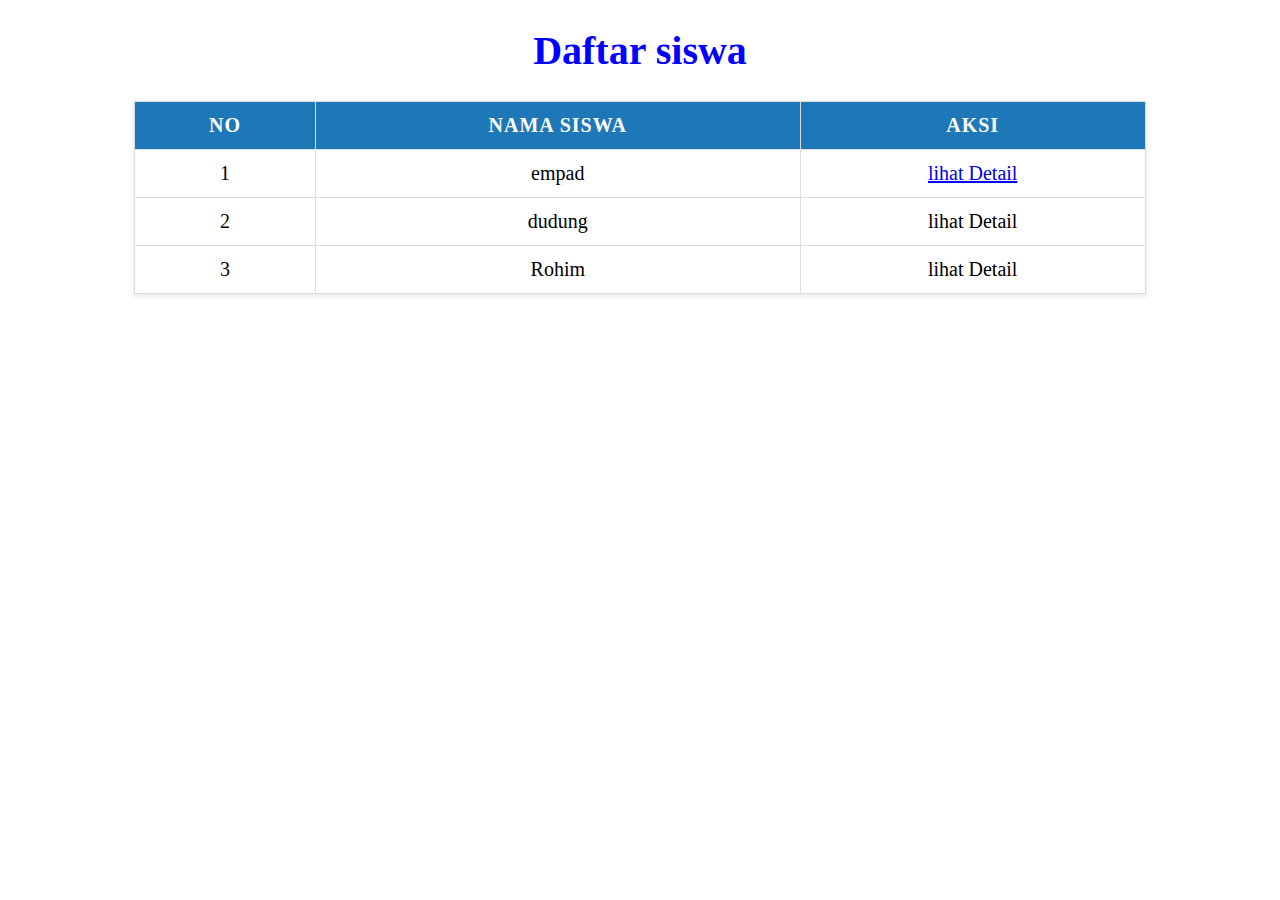
<file: index.html>
<!DOCTYPE html>
<html lang="en">
<head>
  <meta charset="UTF-8">
  <meta http-equiv="X-UA-Compatible" content="IE=Edge">
  <meta name="viewport" content="width=device-width, initial-scale=1">

  <title>Daftar siswa</title>
  
  <!-- HTML -->
  <style >
  h1 {
    text-align: center;
  color:#0000ff;
  }
  
  table {
      width: 80%;
      margin: auto;
      border-collapse: collapse;
      background: #fff;
      box-shadow: 0 2px 6px rgba(0,0,0,0.1);
    }
    th, td {
      padding: 12px 15px;
      text-align: center;
      border: 1px solid #ddd;
    }
    th {
      background-color: #1E77B7;
      color: white;
      text-transform: uppercase;
      letter-spacing: 1px;
    }
    a 
  </style>

  <!-- Custom Styles -->
  <link rel="stylesheet" href="./style.css">
</head>

<body>
  <h1>Daftar siswa </h1>
 
  <table border="0">
    <tr>
    <th>No</th>
    <th>nama siswa</th>
    <th>aksi</th>
  
    </tr>
  <tr>
    <td>1</td>
    <td>empad</td>
    <td><a href="dudung.html">lihat Detail</a></td>
    
  </tr>
  <tr>
    <td>2</td>
    <td>dudung</td>
    <td>lihat Detail</td>
    
  </tr>
  
  <tr>
    <td>3</td>
    <td>Rohim</td>
    <td>lihat Detail</td>
    
  </tr> 
  </table>
</body>
</html>
</file>
<file: style.css>
body {
    font-size: 15pt;
}
</file>
